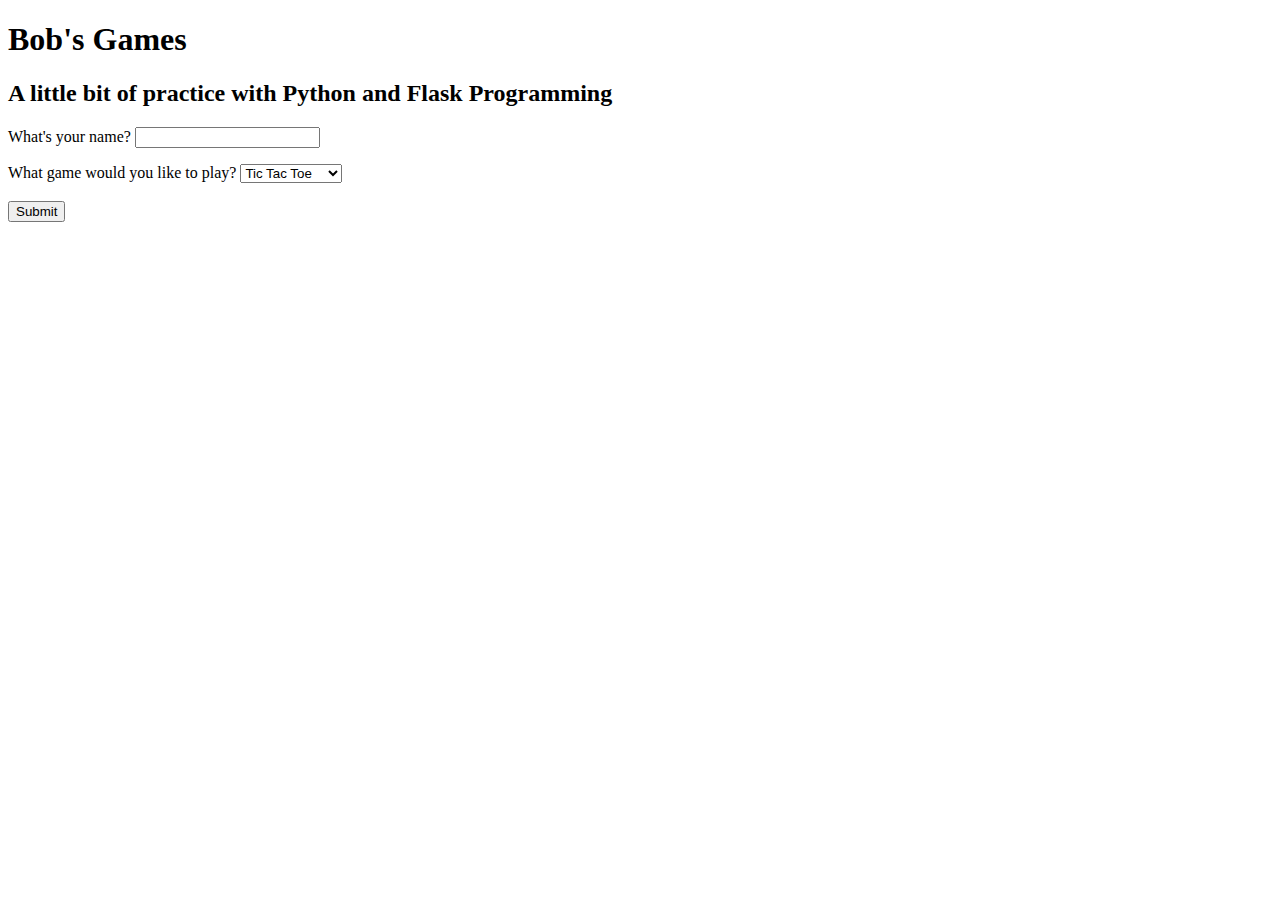
<file: index.html>
<!DOCTYPE html>
<html>
<head>
    <title>Games</title>
</head>
<body>
    <h1>Bob's Games</h1>
    <h2>A little bit of practice with Python and Flask Programming</h2>   
    <form action="pick_game", method="POST">
        <p>What's your name?  <input type="text" name="yourname"></p>
        <p>What game would you like to play?  <select name="game">
  											  <option value="tictactoe">Tic Tac Toe</option>
  											  <option value="minesweeper">Minesweeper</option>
											  </select><br><br>
        <input type = "submit" value = "Submit">
    </form>
</body>
</html>
</file>
